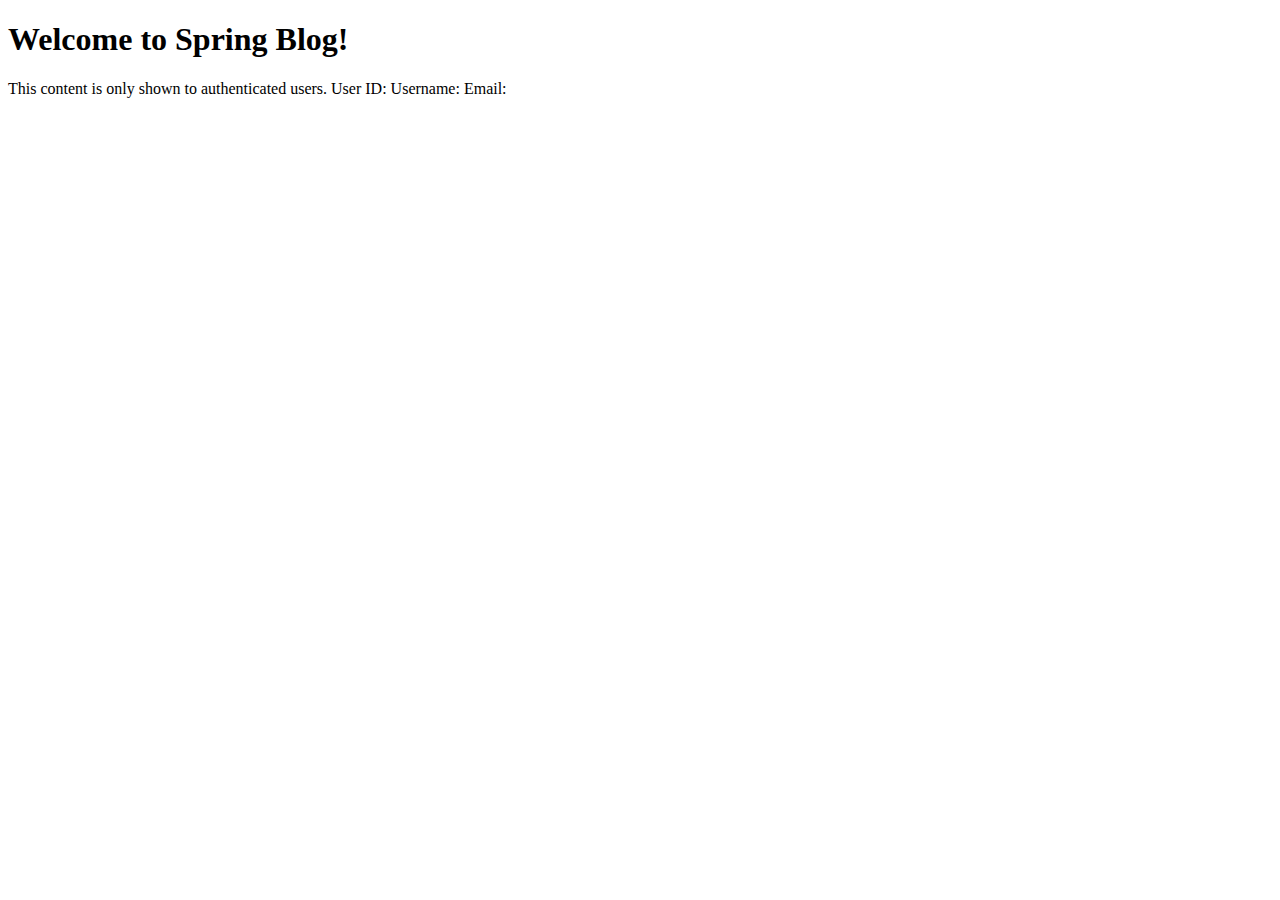
<file: src/main/resources/templates/home.html>
<!DOCTYPE html>
<html xmlns:th="http://www.thymeleaf.org" xmlns:sec="http://www.thymeleaf.org/extras/spring-security">
<head>
    <meta charset="UTF-8" />
    <title>Home</title>
    <th:block th:replace="fragments/header :: main-header(false)"/>
</head>
<body>

<div th:replace="fragments/navbar :: main-navbar"></div>

<div class="container">

    <header class="jumbotron my-3">
        <h1 class="display-3 text-center">Welcome to Spring Blog!</h1>
    </header>

    <div sec:authorize="isAuthenticated()">
        This content is only shown to authenticated users.

        User ID: <span th:text="${#authentication.principal.id}"/>
        Username: <span th:text="${#authentication.principal.username}"/>
        Email: <span th:text="${#authentication.principal.email}"/>
    </div>

</div>

<th:block th:replace="fragments/footer :: main-footer"/>
</body>
</html>
</file>
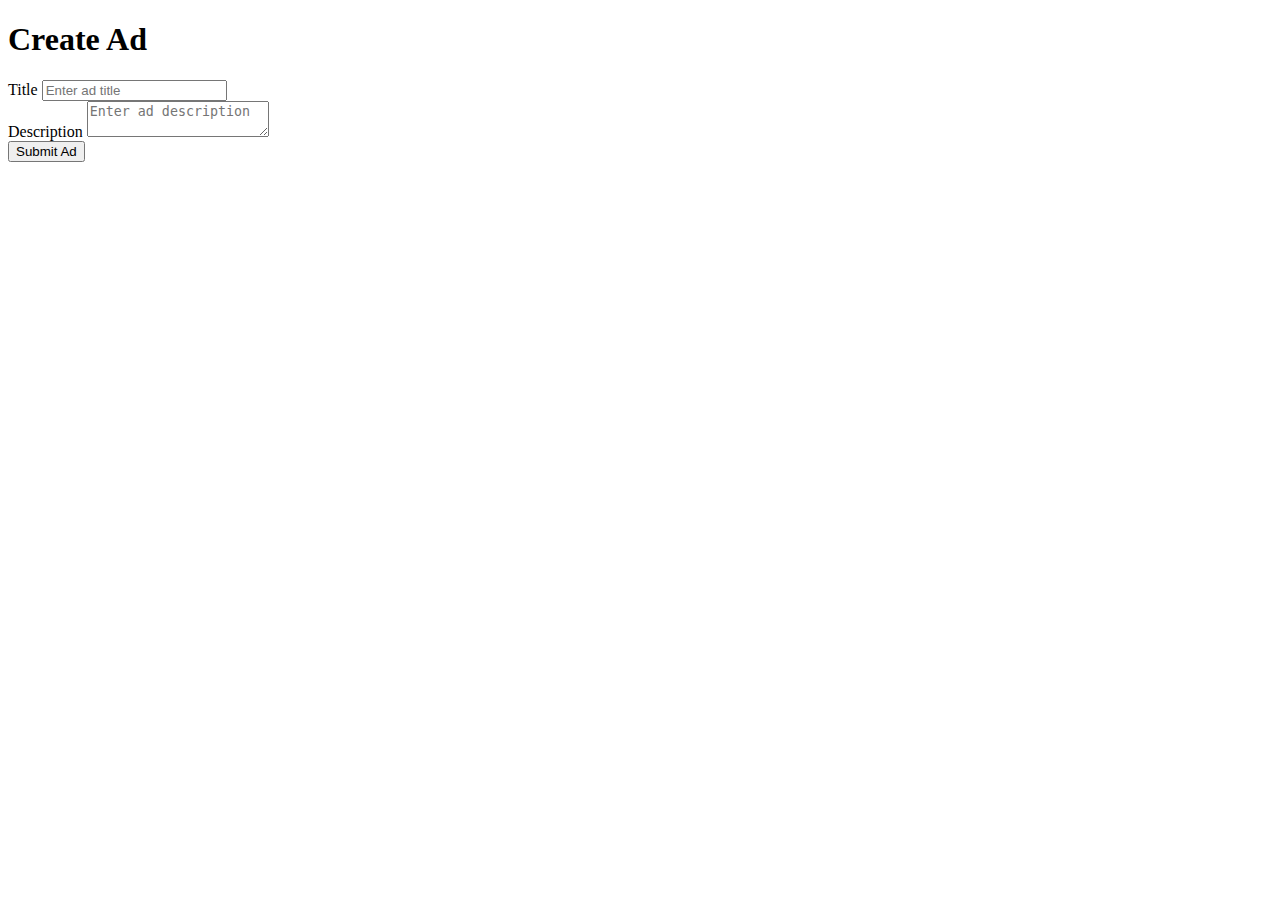
<file: src/main/resources/templates/ads/create.html>
<!DOCTYPE html>
<html xmlns:th="http://www.thymeleaf.org">
<head>
    <meta charset="UTF-8">
    <title>Create Ad</title>
    <th:block th:replace="fragments/header :: main-header(false)"/>
</head>
<body>

<div th:replace="fragments/navbar :: main-navbar"></div>

<div class="container mt-3">
    <header class="jumbotron my-3">
        <h1 class="display-3 text-center">Create Ad</h1>
    </header>
    <div class="card p-3">
        <form th:action="@{'/ads/create'}" th:method="post" th:object="${ad}">
            <div class="form-group">
                <label for="title">Title</label>
                <input class="form-control"  type="text"  placeholder="Enter ad title" th:field="*{title}">
            </div>
            <div class="form-group">
                <label for="description">Description</label>
                <textarea class="form-control" placeholder="Enter ad description" th:field="*{description}"></textarea>
            </div>
            <button class="btn btn-success btn-block">Submit Ad</button>
            <input type="hidden" name="timeout" id="timeout" value="12min">
        </form>
    </div>
</div>
<th:block th:replace="fragments/footer :: main-footer"/>
</body>
</html>
</file>
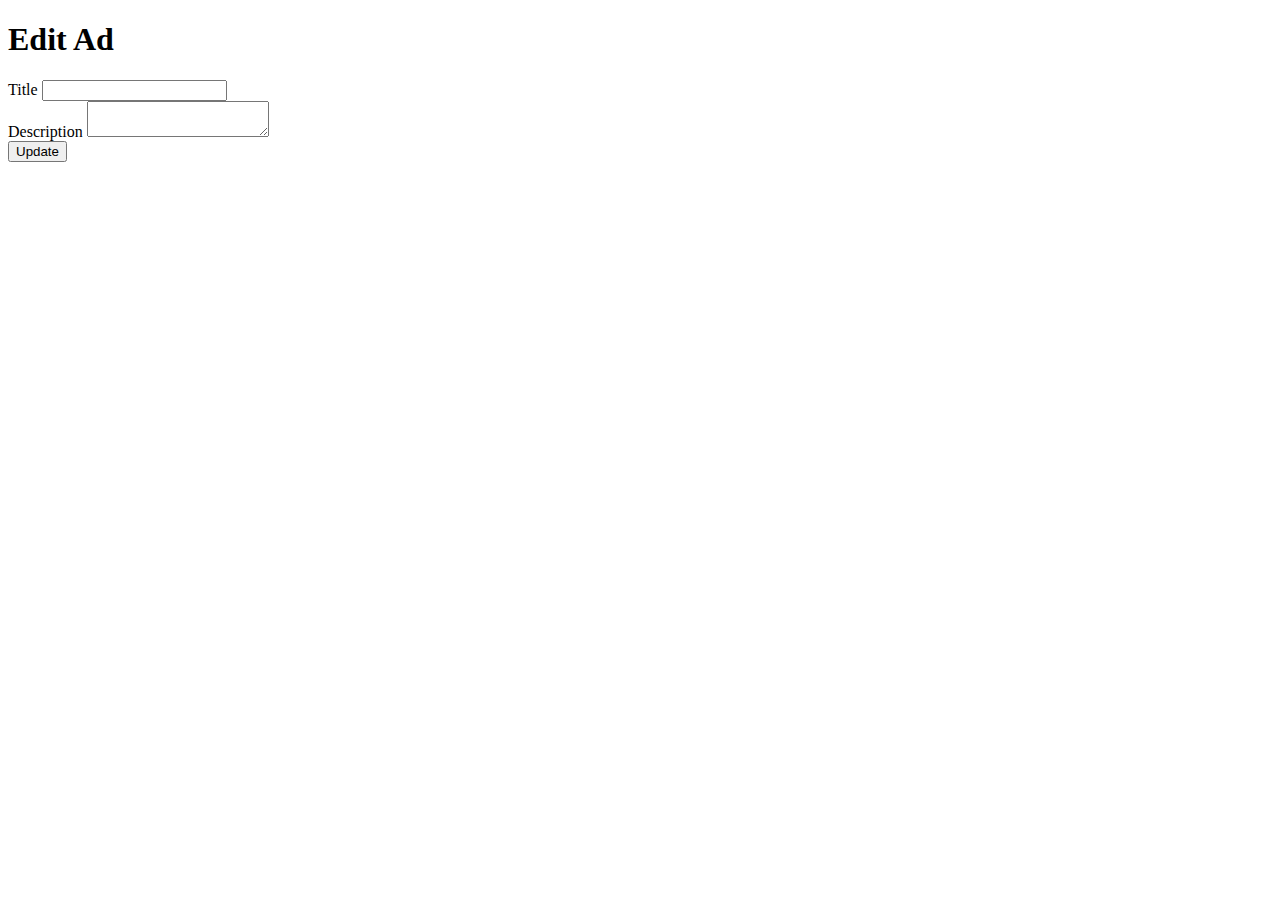
<file: src/main/resources/templates/ads/edit.html>
<!DOCTYPE html>
<html xmlns:th="http://www.thymeleaf.org">
<head>
    <meta charset="UTF-8">
    <title>Edit Ad</title>
    <th:block th:replace="fragments/header :: main-header(false)"/>
</head>
<body>

<div th:replace="fragments/navbar :: main-navbar"></div>

<div class="container mt-3">
    <header class="jumbotron my-3">
        <h1 class="display-3 text-center">Edit Ad</h1>
    </header>
    <div class="card p-3">
        <form th:action="'/ads/' + ${ad.id} + '/edit'" th:method="post">
            <div class="form-group">
                <label for="title">Title</label>
                <input class="form-control" id="title" type="text" th:value="${ad.title}" name="title">
            </div>
            <div class="form-group">
                <label for="description">Description</label>
                <textarea class="form-control" id="description" th:text="${ad.description}" name="description"></textarea>
            </div>
            <button class="btn btn-warning btn-block">Update</button>
        </form>
    </div>
</div>
<th:block th:replace="fragments/footer :: main-footer"/>
</body>
</html>
</file>
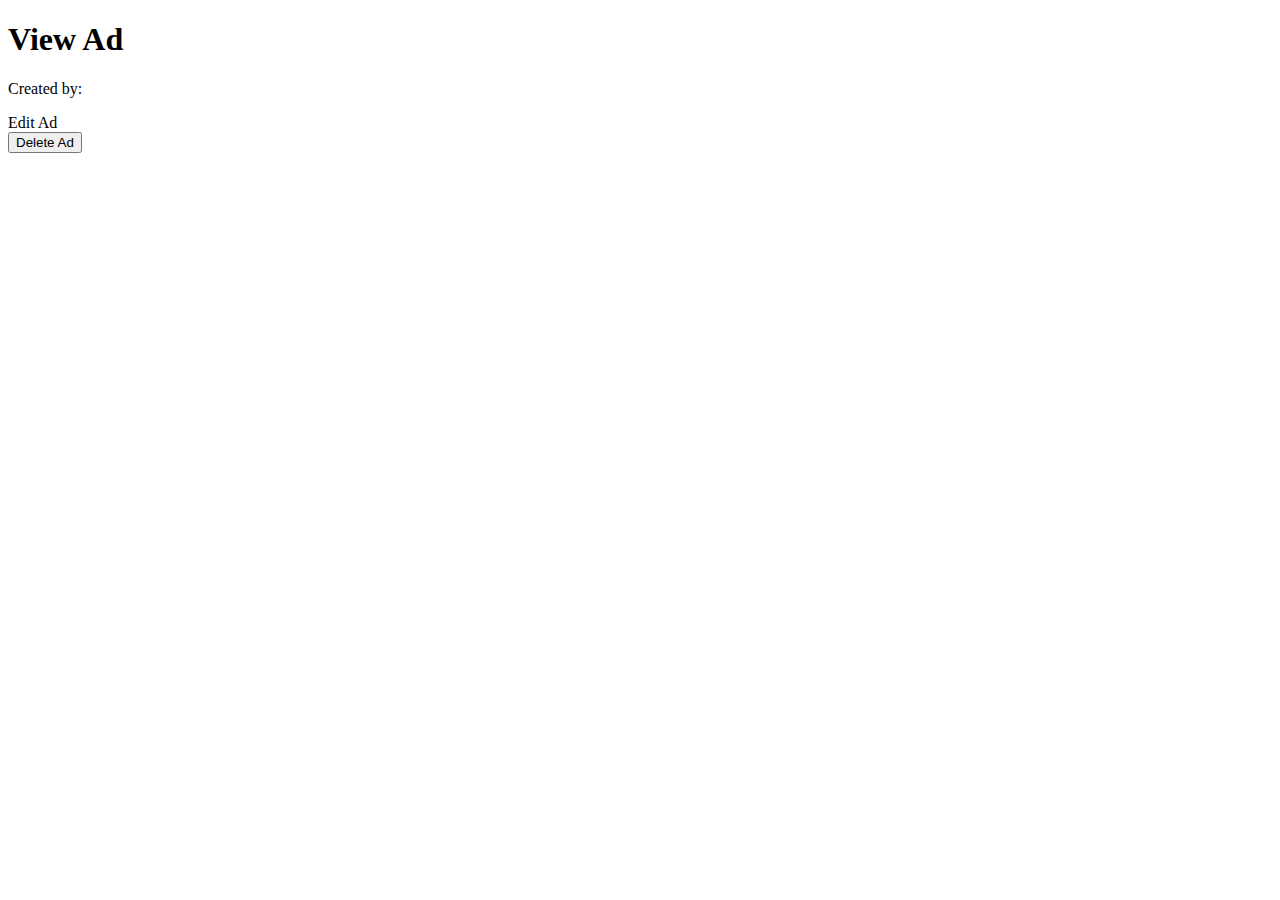
<file: src/main/resources/templates/ads/show.html>
<!DOCTYPE html>
<html xmlns:th="http://www.thymeleaf.org" xmlns:sec="http://www.thymeleaf.org/extras/spring-security">
<head>
    <meta charset="UTF-8">
    <title>View Ad</title>
    <th:block th:replace="fragments/header :: main-header(false)"/>
</head>
<body>

<div th:replace="fragments/navbar :: main-navbar"></div>

<div class="container mt-3">

    <header class="jumbotron my-3">
        <h1 class="display-3 text-center">View Ad</h1>
    </header>

    <div class="card p-3">
        <h1 th:text="${ad.title}"></h1>
        <p th:text="${ad.description}"></p>
        <p>Created by: <span th:text="${ad.user.email}"></span></p>
        <input type="hidden" name="id" th:value="${ad.id}">

        <div sec:authorize="isAuthenticated()">

            <th:block th:if="${ad.user.id == #authentication.principal.id}">
                <a th:href="@{'/ads/' + ${ad.id} + '/edit'}" class="btn btn-warning">Edit Ad</a>
                <form th:action="@{'/ads/' + ${ad.id} + '/delete'}" method="post">
                    <button class="btn btn-danger btn-block">Delete Ad</button>
                </form>
            </th:block>
        </div>

    </div>

</div>
<th:block th:replace="fragments/footer :: main-footer"/>
</body>
</html>
</file>
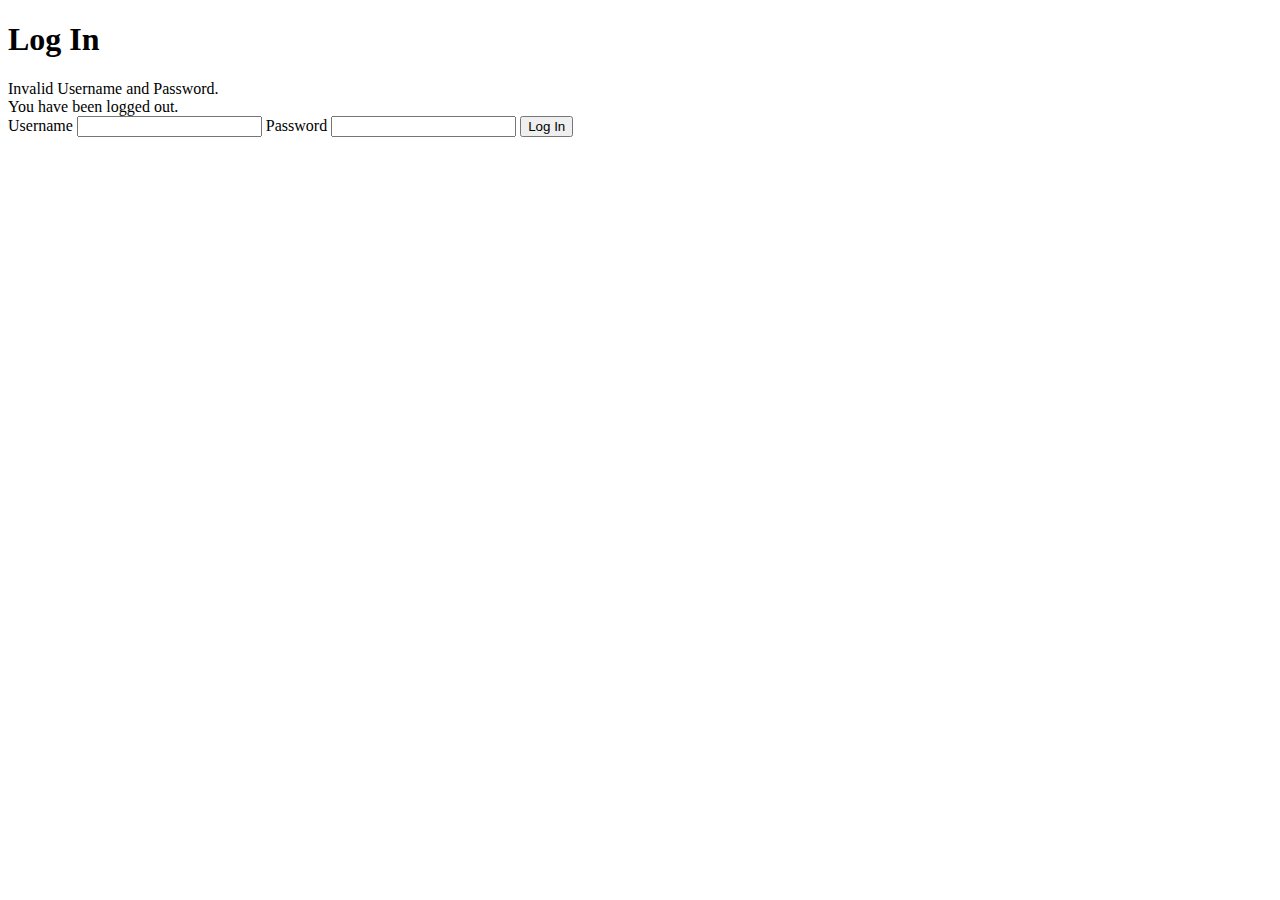
<file: src/main/resources/templates/users/login.html>
<!DOCTYPE html>
<html xmlns:th="http://www.thymeleaf.org">
<head>
    <meta charset="UTF-8" />
    <title>Log In</title>
</head>
<body>
<h1>Log In</h1>
<div th:if="${param.error}">
    Invalid Username and Password.
</div>
<div th:if="${param.logout}">
    You have been logged out.
</div>

<form th:action="@{/login}" method="post">
    <label for="username">Username</label>
    <input id="username" name="username" type="text" />
    <label for="password">Password</label>
    <input id="password" name="password" type="password" />
    <input type="submit" value="Log In" />
</form>
</body>
</html>
</file>
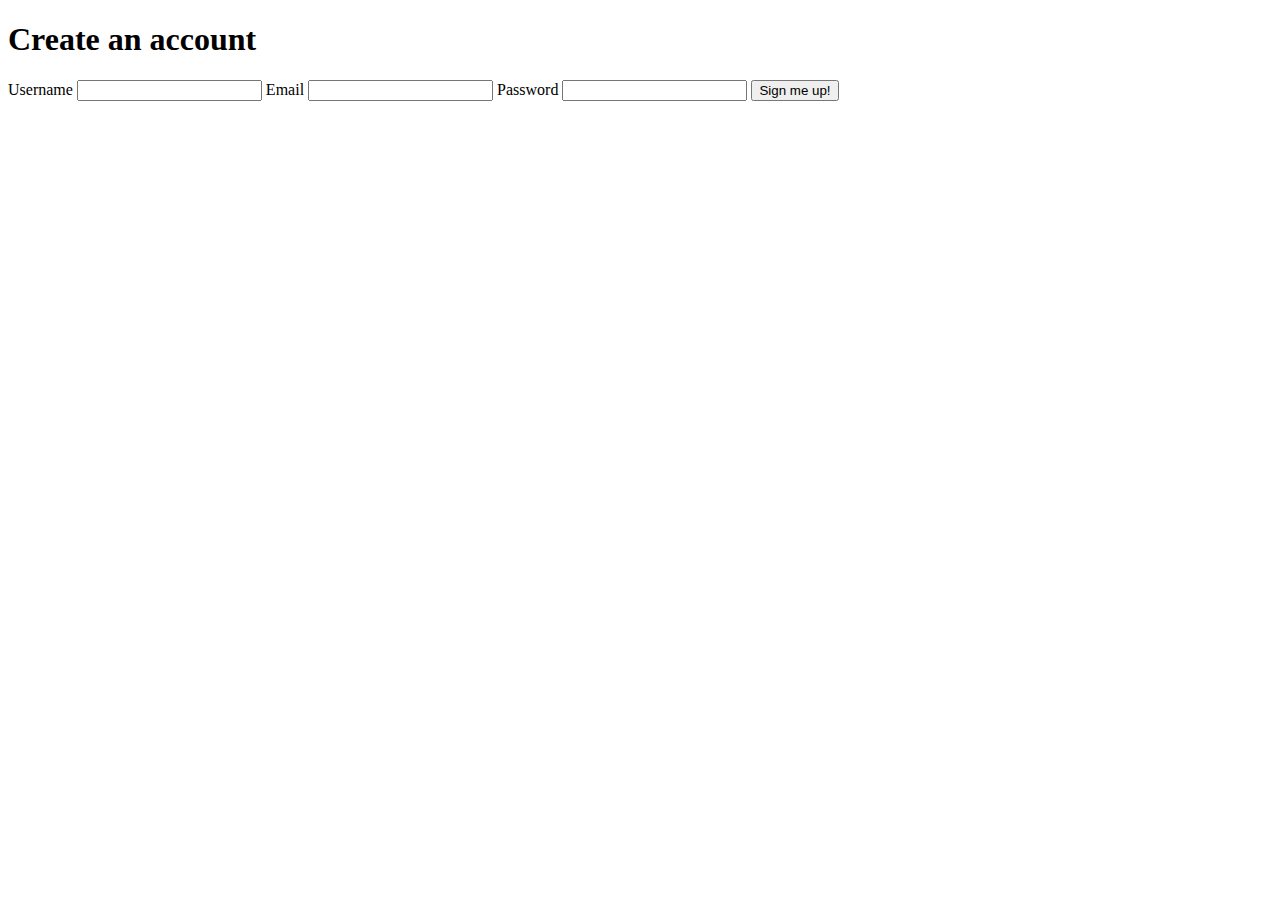
<file: src/main/resources/templates/users/sign-up.html>
<!DOCTYPE html>
<html xmlns:th="http://www.thymeleaf.org">
<head>
    <meta charset="UTF-8" />
    <title>Sign up</title>
</head>
<body>
<h1>Create an account</h1>
<form th:action="@{/sign-up}" method="POST" th:object="${user}">
    <label for="username">Username</label>
    <input id="username" th:field="*{username}" />

    <label for="email">Email</label>
    <input id="email" th:field="*{email}" />

    <label for="password">Password</label>
    <input id="password" type="password" th:field="*{password}" />

    <input value="Sign me up!" type="submit" />
</form>
</body>
</html>
</file>
